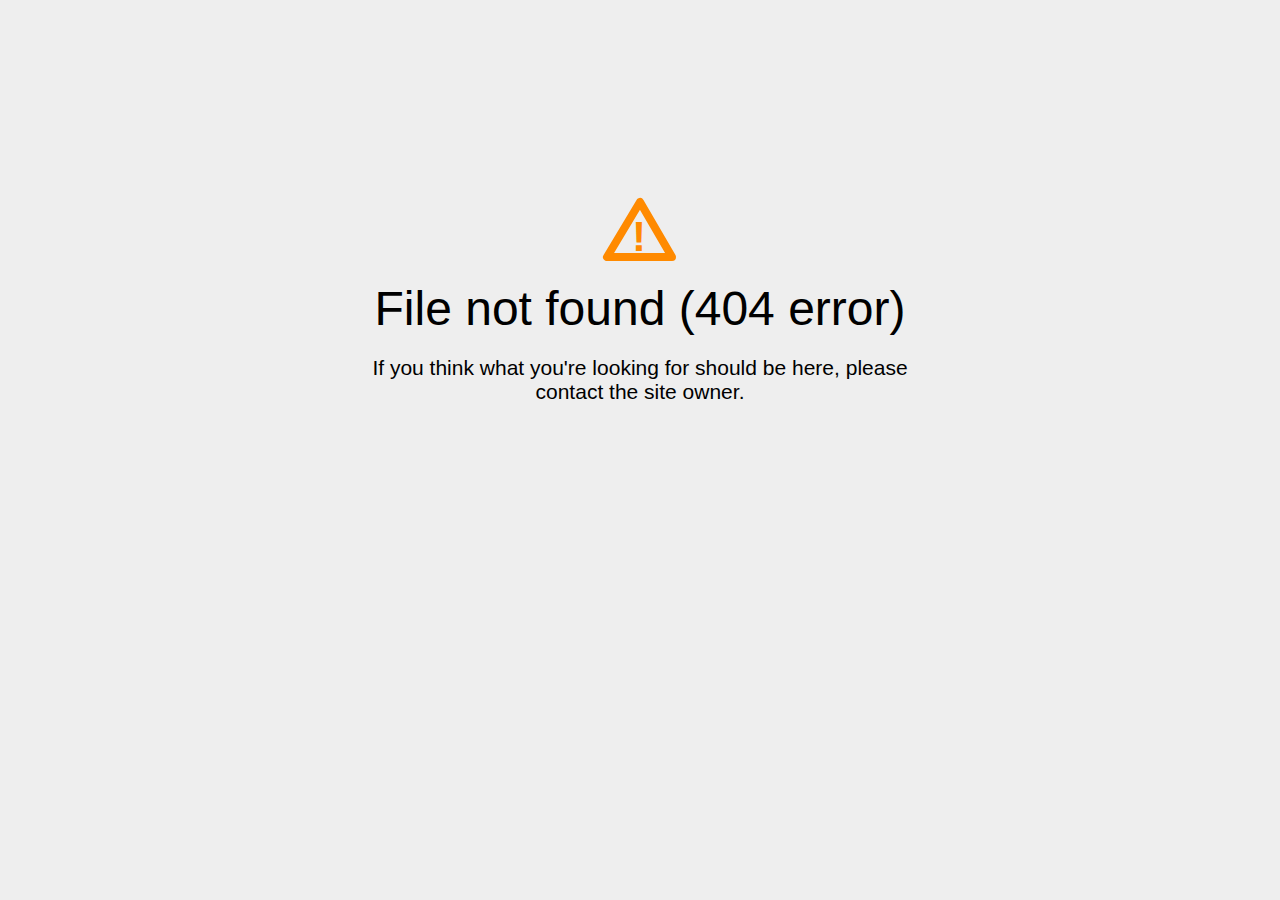
<file: images/ui-icons_555555_256x240.html>
<!DOCTYPE html>
<html>
<head>
<title>File Not Found</title>
<meta http-equiv="content-type" content="text/html; charset=utf-8" >
<meta name="viewport" content="width=device-width, initial-scale=1.0">
<style type="text/css">
body {
  background-color: #eee;
}

body, h1, p {
  font-family: "Helvetica Neue", "Segoe UI", Segoe, Helvetica, Arial, "Lucida Grande", sans-serif;
  font-weight: normal;
  margin: 0;
  padding: 0;
  text-align: center;
}

.container {
  margin-left:  auto;
  margin-right:  auto;
  margin-top: 177px;
  max-width: 1170px;
  padding-right: 15px;
  padding-left: 15px;
}

.row:before, .row:after {
  display: table;
  content: " ";
}

.col-md-6 {
  width: 50%;
}

.col-md-push-3 {
  margin-left: 25%;
}

h1 {
  font-size: 48px;
  font-weight: 300;
  margin: 0 0 20px 0;
}

.lead {
  font-size: 21px;
  font-weight: 200;
  margin-bottom: 20px;
}

p {
  margin: 0 0 10px;
}

a {
  color: #3282e6;
  text-decoration: none;
}
</style>
</head>

<body>
<div class="container text-center" id="error">
  <svg height="100" width="100">
    <polygon points="50,25 17,80 82,80" stroke-linejoin="round" style="fill:none;stroke:#ff8a00;stroke-width:8" />
    <text x="42" y="74" fill="#ff8a00" font-family="sans-serif" font-weight="900" font-size="42px">!</text>
  </svg>
 <div class="row">
    <div class="col-md-12">
      <div class="main-icon text-warning"><span class="uxicon uxicon-alert"></span></div>
        <h1>File not found (404 error)</h1>
    </div>
  </div>
  <div class="row">
    <div class="col-md-6 col-md-push-3">
      <p class="lead">If you think what you're looking for should be here, please contact the site owner.</p>
    </div>
  </div>
</div>

</body>
</html>
</file>
